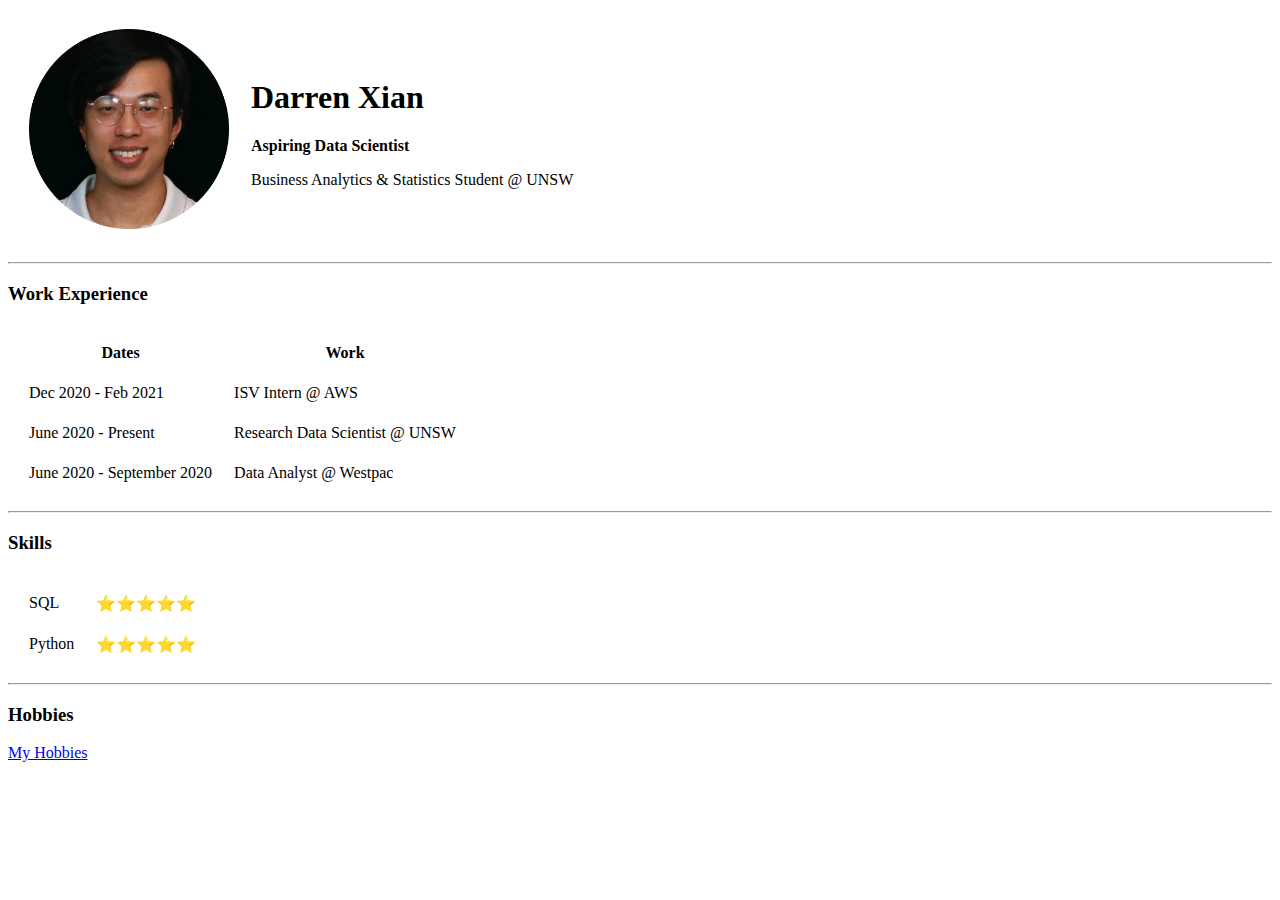
<file: index.html>
<!DOCTYPE html>
<html lang="en">
<head>
  <meta charset="UTF-8">
  <meta name="viewport" content="width=device-width, initial-scale=1.0">
  <meta http-equiv="X-UA-Compatible" content="ie=edge">
  <title>Darren's Personal Website</title>
</head>
<body>
  <table cellspacing="20">
    <tr>
      <td><img src="images/darren-modified.png" alt="darren profile picture" height="200" width = "200"></td>
      <td><h1>Darren Xian</h1>
      <p><strong>Aspiring Data Scientist</strong></p>
      <p>Business Analytics & Statistics Student @ UNSW</p></td>
    </tr>
  </table>

  <hr>
  <h3><strong>Work Experience</strong></h3>
  <table cellspacing = "20">
    <thead>
      <tr>
        <th>Dates</th>
        <th>Work</th>
      </tr>
    </thead>
    <tr>
      <td>Dec 2020 - Feb 2021</td>
      <td>ISV Intern @ AWS</td>
    </tr>
    <tr>
      <td>June 2020 - Present</td>
      <td>Research Data Scientist @ UNSW</td>
    </tr>
    <tr>
      <td>June 2020 - September 2020</td>
      <td>Data Analyst @ Westpac</td>
    </tr>
  </table>
  <hr>
  <h3>Skills</h3>

  <table cellspacing = "20">
    <tr>
      <td>SQL</td>
      <td>⭐⭐⭐⭐⭐</td>
    </tr>
    <tr>
      <td>Python</td>
      <td>⭐⭐⭐⭐⭐</td>
    </tr>
  </table>
  <hr>
  <h3>Hobbies</h3>
  <a href="Hobbies.html">My Hobbies</a>
</body>
</html>
</file>
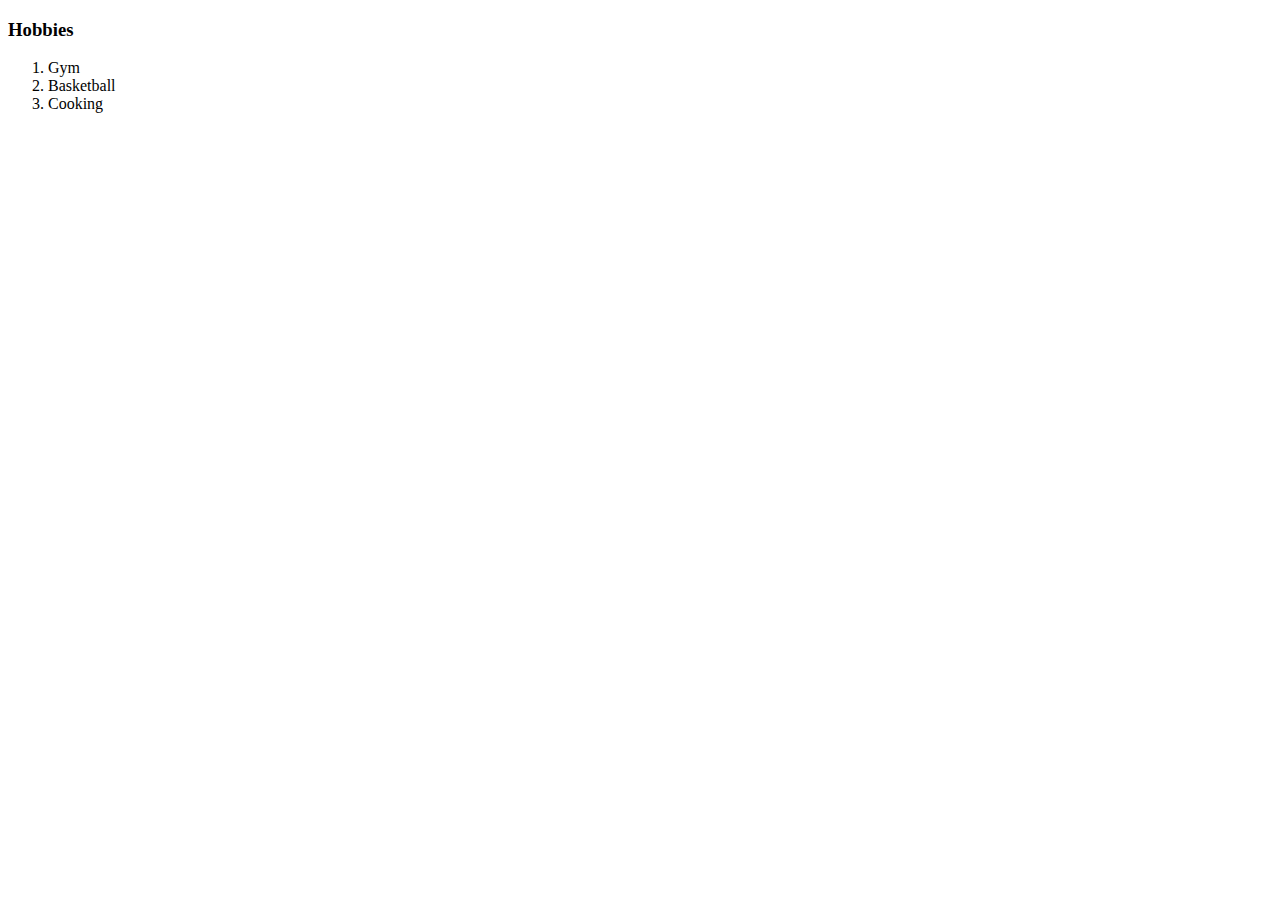
<file: Hobbies.html>
<!DOCTYPE html>
<html lang="en" dir="ltr">
  <head>
    <meta charset="utf-8">
    <title>My Hobbies</title>
  </head>
  <body>
    <h3>Hobbies</h3>
    <ol>
      <li>Gym</li>
      <li>Basketball</li>
      <li>Cooking</li>
    </ol>
  </body>
</html>
</file>
